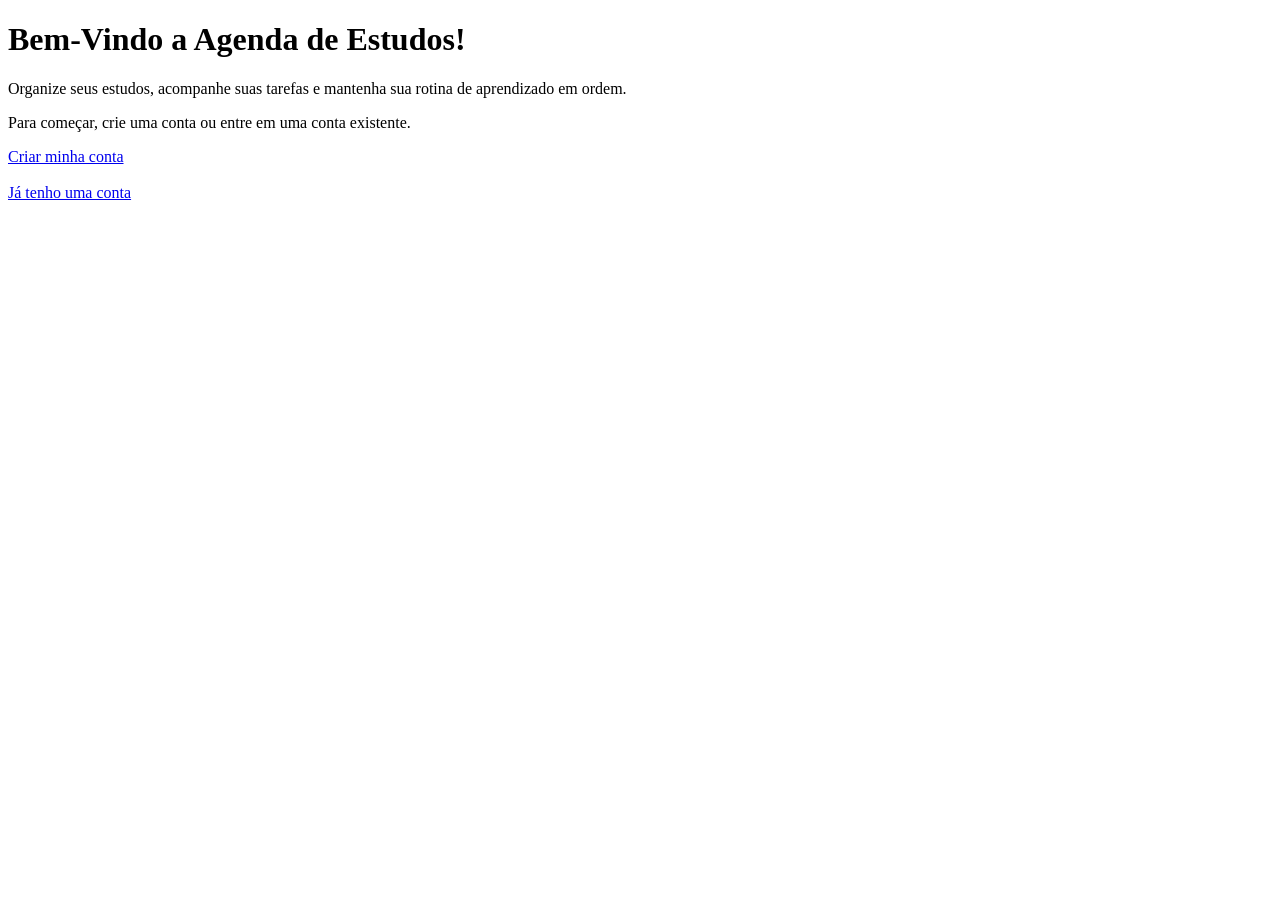
<file: agenda-estudos/templates/index.html>
<!DOCTYPE html>
<html lang="pt-BR">
<head>
    <meta charset="UTF-8">
    <meta name="viewport" content="width=device-width, initial-scale=1.0">
    <title>Agenda de Estudos</title>
</head>
<body>
    <h1> Bem-Vindo a Agenda de Estudos!</h1>

    <p>Organize seus estudos, acompanhe suas tarefas e mantenha sua rotina de aprendizado em ordem.</p>

    <p>Para começar, crie uma conta ou entre em uma conta existente.</p>

    <a href="/cadastro">
        Criar minha conta
    </a>

    <br><br>

    <a href="/login">
        Já tenho uma conta
    </a>

</body>
</html>
</file>
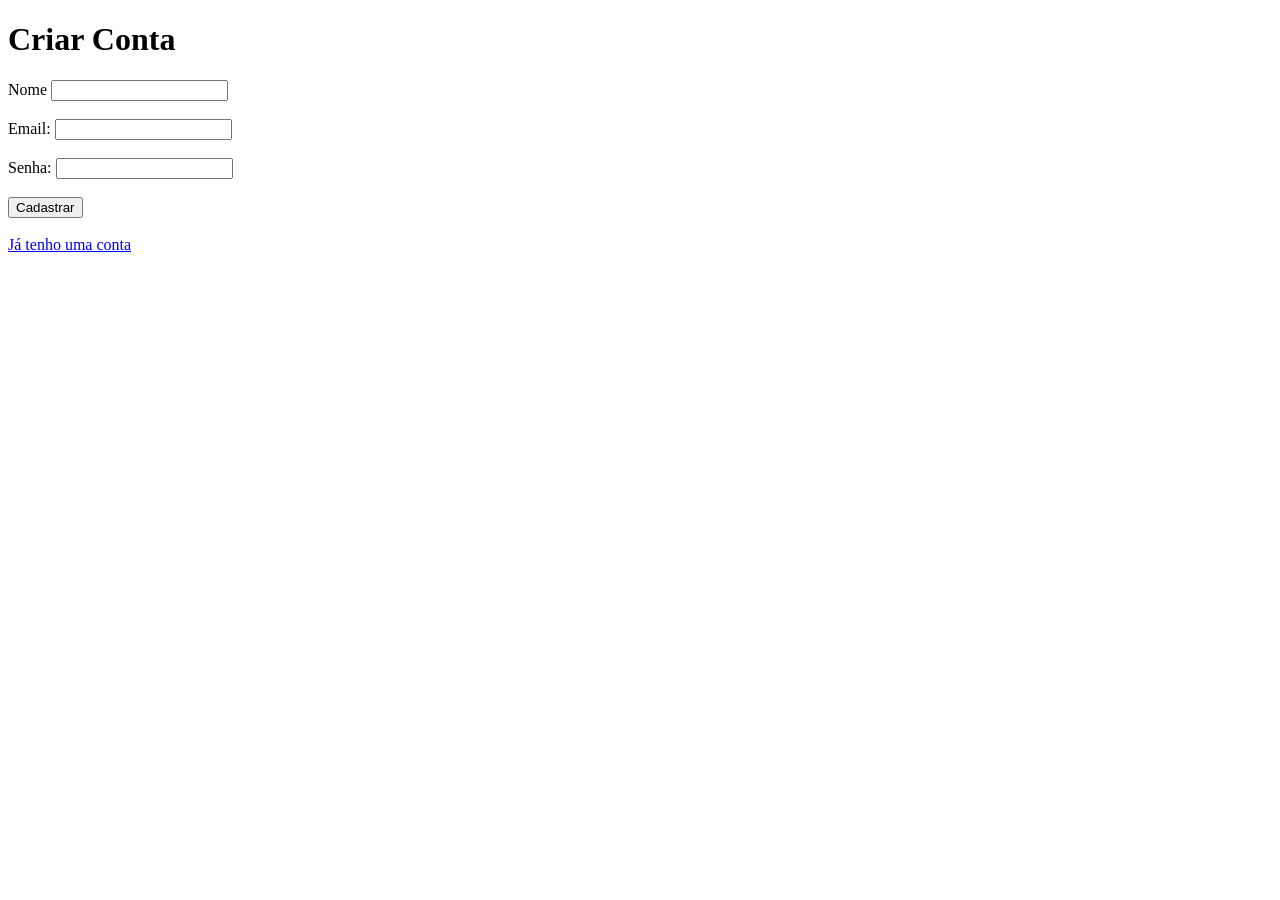
<file: agenda-estudos/templates/cadastro.html>
<!DOCTYPE html>
<html lang="pt-BR">
<head>
    <meta charset="UTF-8">
    <meta name="viewport" content="width=device-width, initial-scale=1.0">
    <title> Document </title>
</head>

<body>
    <h1> Criar Conta</h1>
    <form action = "/cadastro" method = "POST">

        <label for="nome" > Nome </label>
        <input type="text" id="nome" name="nome" required>

        <br><br>

        <label for="email"> Email: </label>
        <input type="email" id="email" name="email" required>

        <br><br>

        <label for="senha"> Senha: </label>
        <input type= "password" id="senha" name="senha" required>

        <br><br>

        <button type = "submit"> Cadastrar </button>
        
    </form>

    <br>

    <a href="/login"> Já tenho uma conta </a>
</body>
</html>
</file>
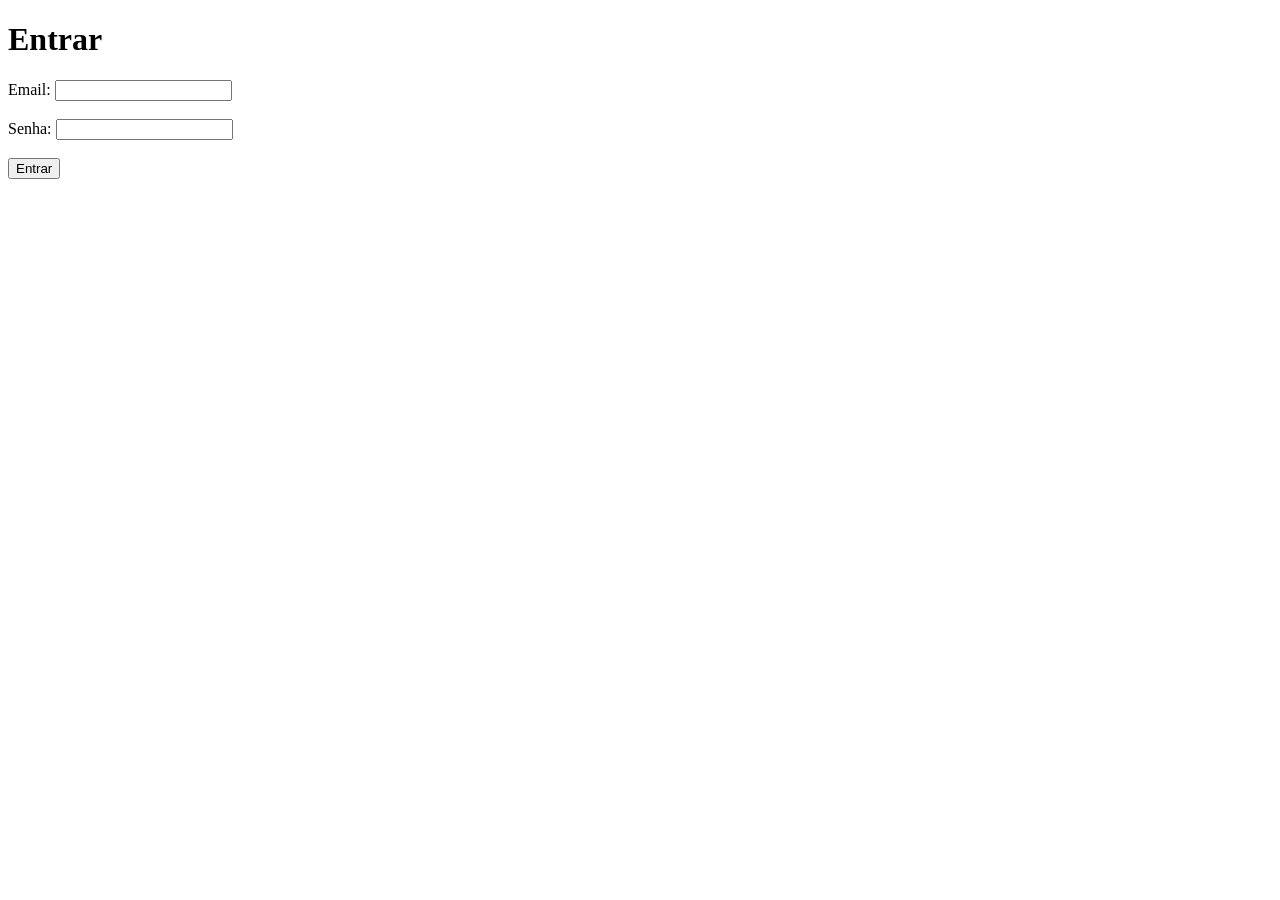
<file: agenda-estudos/templates/login.html>
<!DOCTYPE html>
<html lang="pt-BR">
<head>
    <meta charset="UTF-8">
    <meta name="viewport" content="width=device-width, initial-scale=1.0">
    <title>Document</title>
</head>
<body>
    <h1> Entrar </h1>
    
    <!--MANDA OS DADOS PARA /login USANDO "POST"-->  
    <form action="/login" method="POST">

        <label for="email"> Email: </label>
        <input type="email" id="email" name="email" required>

        <br><br>

        <label for="senha"> Senha: </label>
        <input type="password" id="senha" name="senha" required>

        <br><br>

        <button type="submit"> Entrar </button>

    </form>

</body>
</html>
</file>
